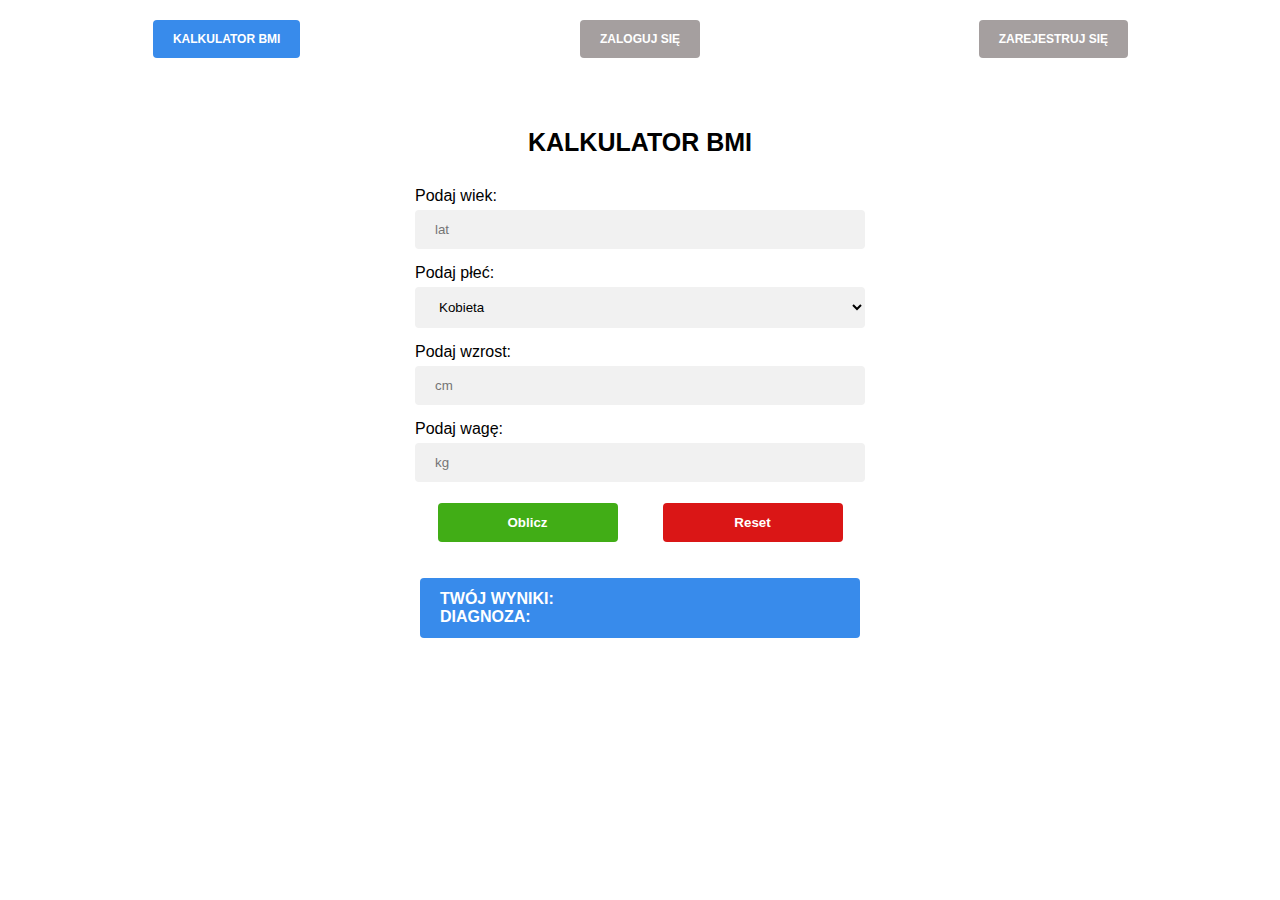
<file: index.html>
<!DOCTYPE html>
<html lang="pl">
<head>
    <meta charset="UTF-8">
    <meta name="viewport" content="width=device-width, initial-scale=1.0">
    <title>Kalkulator BMI</title>
    <link rel="stylesheet" href="styl.css">
    <script src="script.js" defer></script>
</head>
<body>
    <div class="menu">
        <ul>
            <li><a class="active" href="index.html">Kalkulator BMI</a></li>
            <li><a href="logowanie.html">Zaloguj się</a></li>
            <li><a href="rejestracja.html">Zarejestruj się</a></li>
          </ul>


    </div>




<div class="formularz">
<form action="">
    <h1 class="formularz_x1">Kalkulator BMI</h1>
    <label for="age">Podaj wiek:</label>
    <input type="number" id="age" name="age" min="1" step="1" placeholder="lat">

    <label for="gender">Podaj płeć:</label>
    <select name="gender" id="gender">
    <option value="woman">Kobieta</option>
    <option value="men">Mężczyzna</option>
    </select>   

    <label for="height">Podaj wzrost:</label>
    <input type="number" id="height" name="height" min="1"  step="1" placeholder="cm">

    <label for="weight">Podaj wagę:</label>
    <input type="number" id="weight" name="weight" min="1"  step="1" placeholder="kg">
    
    <div class="buttons">
    <input type="button" value="Oblicz" id="button">
    <input type="reset" value="Reset" id="button">
    </div>
</form>
     
    <div class="result">
        <p>Twój wyniki: <span id="result"></span></p>
        <p>Diagnoza: <span id="result2"></span></p>
    </div>
    
    
    </div>
    
</body>
</html>
</file>
<file: styl.css>
*{
  margin: 0;
  padding: 0;
  font-family: Arial, Helvetica, sans-serif;
}
.menu{
  display: flex;
  align-items: center;
  justify-content: center;
}
ul {
  width: 100%;
  display: grid;
  grid-template-columns: repeat(3,1fr);
  grid-auto-rows: auto;
  align-items: center;
  justify-content: space-evenly;
  list-style-type: none;
  margin: 0;
  padding: 20px;
  overflow: hidden;
  background-color: #ffffff;
  
}
li{
  max-width: 150px;
  justify-self: center;
  align-self: stretch;
  
}
li a {
  display: flex;
  align-items: center;
  color: white;
  text-align: center;
  padding: 12px 20px;
  text-decoration: none;
  border-radius: 4px;
  font-weight: bold;
  background-color: #a59f9f;
  text-transform: uppercase;
  font-size: 12px;
  box-sizing: border-box;
  height: 100%;
}
.formularz_x1{
  display: flex; 
  justify-content: center;
   align-items: center;


}
.active {
  background-color: rgb(56, 139, 235);
}


li a:hover {
  background-color: #111;
}


.formularz{
  margin-top: 50px;
  display: flex;
  flex-direction: column;
  align-items: center;
  width: 100%;
}
form{
  display: flex;
  flex-direction: column;
  width: 450px;  
 
 
}
label{
  margin-top: 10px;
 
}
h1{
font-size: 25px;
text-transform: uppercase;
margin-bottom: 20px;
}
.result{
margin-top: 20px;
  width: 400px;
  border-radius: 4px;
  padding: 12px 20px;
  background: rgb(56, 139, 235);
  text-transform: uppercase;
  font-weight: bold;
  color: white;
}

input[type=number],[type=password],[type=text],[type=email],[type=date]{
width: 100%;
padding: 12px 20px;
margin: 5px 0;
border: none;
box-sizing: border-box;
border-radius: 4px;
background-color: #f1f1f1;
}
select {
  width: 100%;
  padding: 12px 20px;
  margin: 5px 0;
  border: none;
  box-sizing: border-box;
  border-radius: 4px;
  background-color: #f1f1f1;
}
input[type=button]{
background-color: #41ad16;
border: none;
color: white;
border-radius: 4px;
padding: 12px 20px;
text-decoration: none;
font-weight: bold;
margin: 8px 0;
cursor: pointer;
}
input[type=reset]{
  background-color: #da1616;
  border: none;
  color: white;
  border-radius: 4px;
  padding: 12px 20px;
  text-decoration: none;
  font-weight: bold;
  margin: 8px 0;
  cursor: pointer;
  }
.buttons{
  width: 100%;
  display: flex;
  justify-content: space-around;
  margin: 8px 0;
 
  flex-direction: row;

}
#button{
  width: 40%;
  display: flex;
  align-items: center;
  justify-content: center;
}
@media only screen and (max-width: 520px) {
  li{
    white-space: normal;

  }
    li a {
      font-size: 11px;
     
    }
    .result{
      width: 80%;

    }
    form{
      display: flex;
      flex-direction: column;
      width: 90%;  

  }
}
  @media only screen and (max-width: 400px) {
   
      li a {
        font-size: 9px;
      }
  }
</file>
